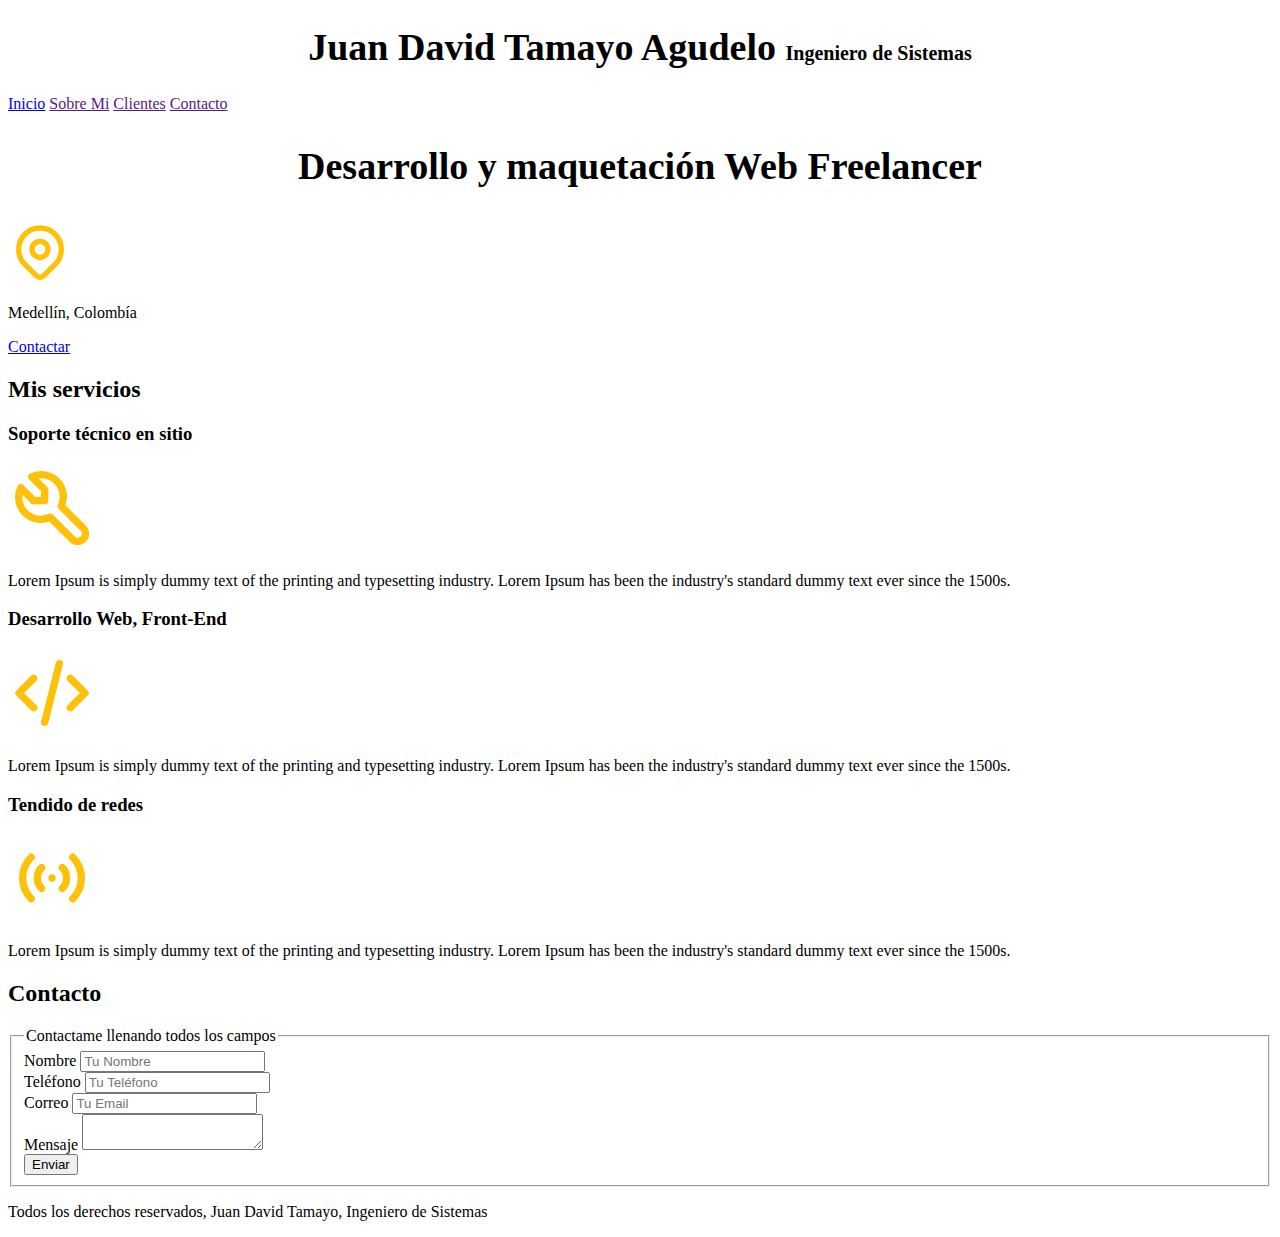
<file: freelancer_inicio/index.html>
<!DOCTYPE html>
<html lang="en">
<head>
    <meta charset="UTF-8">
    <meta http-equiv="X-UA-Compatible" content="IE=edge">
    <meta name="viewport" content="width=device-width, initial-scale=1.0">
    <title>Ingeniero de Sistemas</title>
    <link rel="preload" href="css/styles.css" as="style">
    <link rel="stylesheet" href="css/styles.css">
</head>
<body>

    <header> 
        <h1 class="titulo">Juan David Tamayo Agudelo <span>Ingeniero de Sistemas</span> </h1>
    </header>

    <nav>
        <a href="#">Inicio</a>
        <a href="">Sobre Mi</a>
        <a href="">Clientes</a>
        <a href="">Contacto</a>
    </nav>

    
    <section>
        <h2 class="titulo">Desarrollo y maquetación Web Freelancer</h2>
        
        <svg xmlns="http://www.w3.org/2000/svg" class="icon icon-tabler icon-tabler-map-pin" width="64" height="64" viewBox="0 0 24 24" stroke-width="2" stroke="#ffc107" fill="none" stroke-linecap="round" stroke-linejoin="round">
                <path stroke="none" d="M0 0h24v24H0z" fill="none"/>
                <circle cx="12" cy="11" r="3" />
                <path d="M17.657 16.657l-4.243 4.243a2 2 0 0 1 -2.827 0l-4.244 -4.243a8 8 0 1 1 11.314 0z" />
        </svg>
        
        <p>Medellín, Colombía</p>

        <a href="#">Contactar</a>
    </section>

<main>
    <h2>Mis servicios</h2>


    <section>
        <h3>Soporte técnico en sitio</h3>
        <svg xmlns="http://www.w3.org/2000/svg" class="icon icon-tabler icon-tabler-tool" width="88" height="88" viewBox="0 0 24 24" stroke-width="2" stroke="#ffc107" fill="none" stroke-linecap="round" stroke-linejoin="round">
            <path stroke="none" d="M0 0h24v24H0z" fill="none"/>
            <path d="M7 10h3v-3l-3.5 -3.5a6 6 0 0 1 8 8l6 6a2 2 0 0 1 -3 3l-6 -6a6 6 0 0 1 -8 -8l3.5 3.5" />
          </svg>
    <p>Lorem Ipsum is simply dummy text of the printing and typesetting industry.
        Lorem Ipsum has been the industry's standard dummy text ever since the 1500s.</p>
    </section>

    <section>
        <h3>Desarrollo Web, Front-End</h3>
        <svg xmlns="http://www.w3.org/2000/svg" class="icon icon-tabler icon-tabler-code" width="88" height="88" viewBox="0 0 24 24" stroke-width="2" stroke="#ffc107" fill="none" stroke-linecap="round" stroke-linejoin="round">
            <path stroke="none" d="M0 0h24v24H0z" fill="none"/>
            <polyline points="7 8 3 12 7 16" />
            <polyline points="17 8 21 12 17 16" />
            <line x1="14" y1="4" x2="10" y2="20" />
          </svg>
    <p>Lorem Ipsum is simply dummy text of the printing and typesetting industry.
        Lorem Ipsum has been the industry's standard dummy text ever since the 1500s.</p>
    </section>

    <section>
        <h3>Tendido de redes</h3>
        <svg xmlns="http://www.w3.org/2000/svg" class="icon icon-tabler icon-tabler-access-point" width="88" height="88" viewBox="0 0 24 24" stroke-width="2" stroke="#ffc107" fill="none" stroke-linecap="round" stroke-linejoin="round">
            <path stroke="none" d="M0 0h24v24H0z" fill="none"/>
            <line x1="12" y1="12" x2="12" y2="12.01" />
            <path d="M14.828 9.172a4 4 0 0 1 0 5.656" />
            <path d="M17.657 6.343a8 8 0 0 1 0 11.314" />
            <path d="M9.168 14.828a4 4 0 0 1 0 -5.656" />
            <path d="M6.337 17.657a8 8 0 0 1 0 -11.314" />
          </svg>
    <p>Lorem Ipsum is simply dummy text of the printing and typesetting industry.
        Lorem Ipsum has been the industry's standard dummy text ever since the 1500s.</p>
    
    </section>

</main>
    

    <section>
    <h2>Contacto</h2>

    <form>
        <fieldset>
            <legend>Contactame llenando todos los campos</legend>

            <div>
                <label>Nombre</label>
            <input type="text" placeholder="Tu Nombre">
            </div>
            
            <div>
                <label>Teléfono</label>
            <input type="number" placeholder="Tu Teléfono">
            </div>

            <div>
               <label>Correo</label>
            <input type="email" placeholder="Tu Email"> 
            </div>

            <div>
                <label>Mensaje</label>
            <textarea></textarea>
            </div>
            
            <div>
                <input type="submit" value="Enviar">
            </div>
                  

            

        </fieldset>
    </form>
    </section>

    <footer>
        <p>Todos los derechos reservados, Juan David Tamayo, Ingeniero de Sistemas</p>
    </footer>
    

</body>
</html>
</file>
<file: freelancer_inicio/css/styles.css>
html {
    font-size: 62.5%; 
}

body {
    font-size: 16px;
}
.titulo {
    text-align: center;
    font-size: 3.8rem;
    
}

.titulo span {
    font-size: 2rem;



}
</file>
